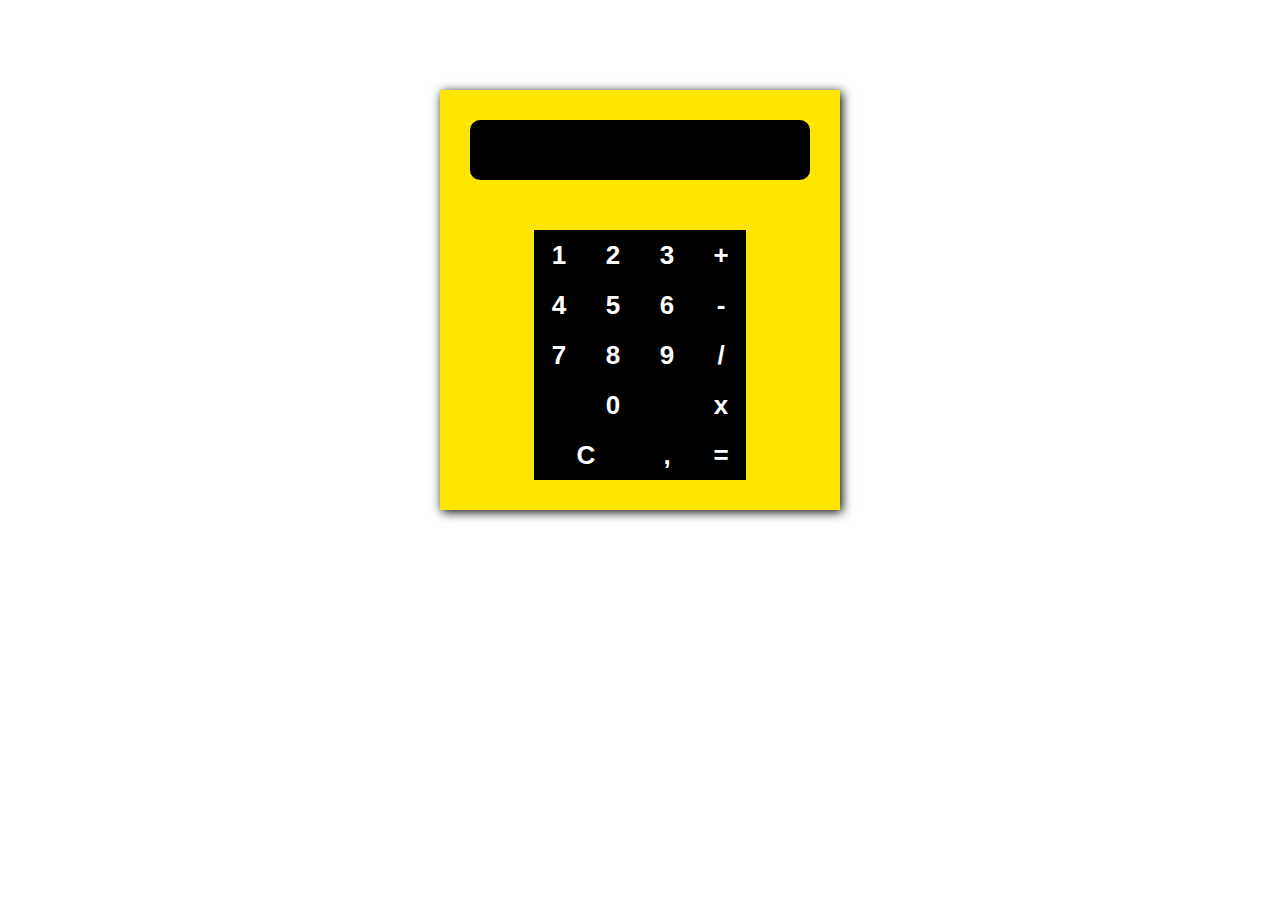
<file: Minha Calculadora/index.html>
<!DOCTYPE html>
<html>
<head>
	<meta charset="utf-8">
	<meta http-equiv="X-UA-Compatible" content="IE=edge">
	<title>Teste Calculadora</title>
	<link rel="stylesheet" href="style.css">
</head>
<body>
	
	<section>

		<input class="display" id="res" type="text" >


		<div class="teclado">


			<div class="linha">
				<input class="numeros" id="um" type="button" value="1">

				<input class="numeros" id="dois" type="button" value="2">

				<input class="numeros" id="treis" type="button" value="3">

				<input class="conta" id="mais" type="button" value="+">
			</div>


			<div class="linha" >
				<input class="numeros" id="quatro" type="button" value="4">

				<input class="numeros" id="cinco" type="button" value="5">

				<input class="numeros" id="seis" type="button" value="6">

				<input class="conta" id="menos" type="button" value="-">
			</div>


			<div class="linha" >
				<input class="numeros" id="sete" type="button" value="7">

				<input class="numeros" id="oito" type="button" value="8">

				<input class="numeros" id="nove" type="button" value="9">

				<input class="conta" id="dividir" type="button" value="/">
			</div>


			<div>
				<input class="numeros" id="zero" type="button" value="0">
				<input class="conta" id="vezes" type="button" value="x">
			</div>



			

			

			
			<div>
				
				<input class="limpar" id="limpar" type="button" value="C">
				<input class="numeros" id="virgula" type="button" value=",">
				<input class="numeros" id="igual" type="button" value="=">
			</div>
			

			

		</div>

	</section>

	
	<script src="script.js"></script>
</body>
</html>
</file>
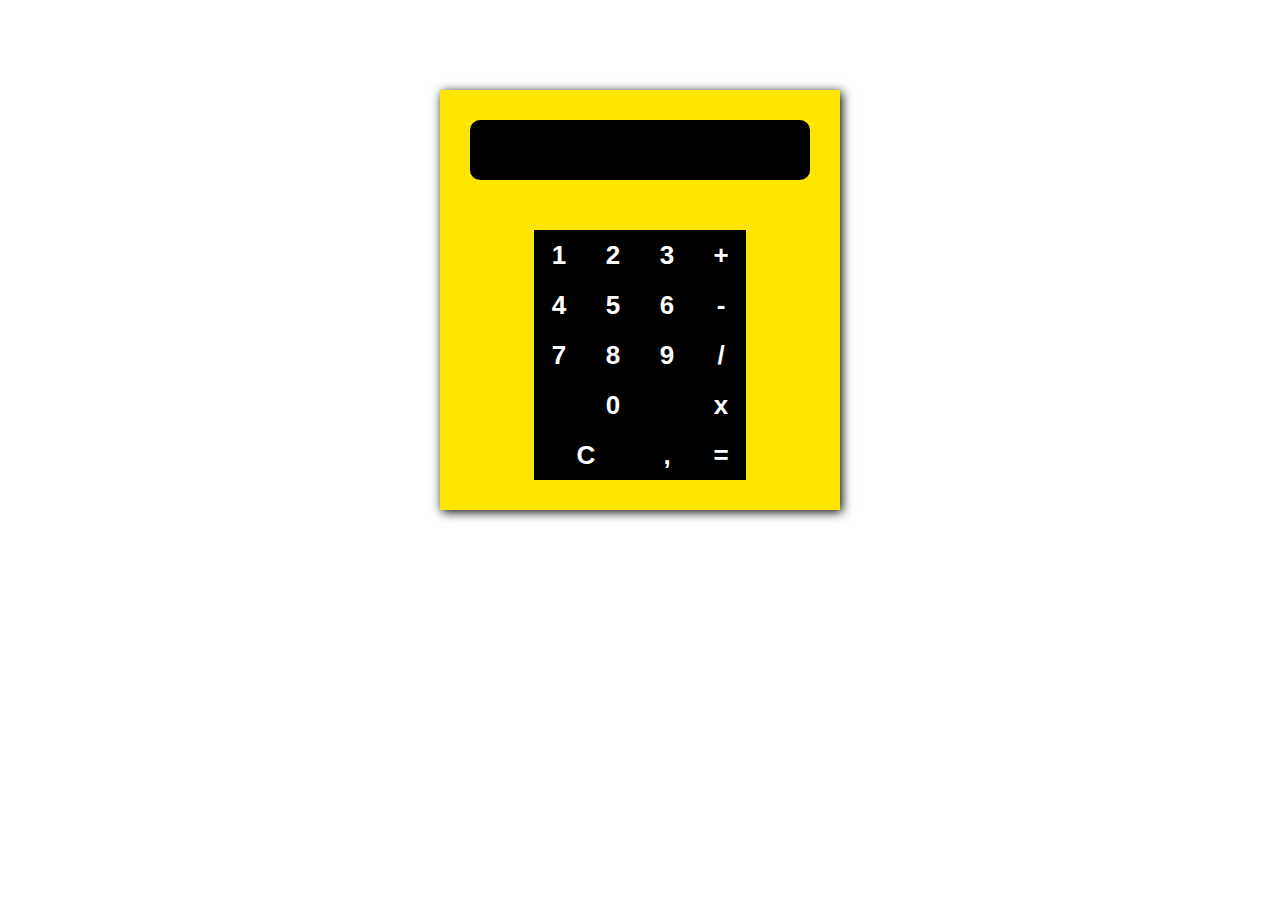
<file: Minha Calculadora/Minha Calculadora/index.html>
<!DOCTYPE html>
<html>
<head>
	<meta charset="utf-8">
	<meta http-equiv="X-UA-Compatible" content="IE=edge">
	<title>Minha Calculadora</title>
	<link rel="stylesheet" href="style.css">
</head>
<body>
	
	<section>

			
		
		<input class="display" id="res" type="text" >



		<div class="teclado">


			<div class="linha">
				<input class="numeros" id="um" type="button" value="1">

				<input class="numeros" id="dois" type="button" value="2">

				<input class="numeros" id="treis" type="button" value="3">

				<input class="conta" id="mais" type="button" value="+">
			</div>


			<div class="linha" >
				<input class="numeros" id="quatro" type="button" value="4">

				<input class="numeros" id="cinco" type="button" value="5">

				<input class="numeros" id="seis" type="button" value="6">

				<input class="conta" id="menos" type="button" value="-">
			</div>


			<div class="linha" >
				<input class="numeros" id="sete" type="button" value="7">

				<input class="numeros" id="oito" type="button" value="8">

				<input class="numeros" id="nove" type="button" value="9">

				<input class="conta" id="dividir" type="button" value="/">
			</div>


			<div>
				<input class="numeros" id="zero" type="button" value="0">
				<input class="conta" id="vezes" type="button" value="x">
			</div>



			

			

			
			<div>
				
				<input class="limpar" id="limpar" type="button" value="C">
				<input class="numeros" id="virgula" type="button" value=",">
				<input class="numeros" id="igual" type="button" value="=">
			</div>
			

			

		</div>

	</section>

	
	<script src="script.js"></script>
</body>
</html>
</file>
<file: Minha Calculadora/style.css>
*{
	margin: 0;
	padding: 0;

}                   

section{
	text-align:center;
	background-color: rgb(255, 230, 0);
	width: 400px;
	box-shadow: 2px 2px 10px black;
	margin: auto;
	margin-top: 10vh;
	margin-bottom: 10vh;
	padding-bottom: 30px;
}

.display{
	width:80%; 
	height: 40px;  
	margin-bottom: 50px;
	margin-top: 30px;  
	color: white;                                                                                                                                                                        
	background-color: black;
	border: none;
	border-radius: 10px;
	font-weight: bold;
	font-size: 26px;
	padding: 10px;
	text-align: right;
}

.display:focus{
	box-shadow: 0 0 0 0;
	outline: 0;
}

.teclado{
	margin: auto;
	padding: 0;
	padding-bottom: 0;
	background-color: black;
	width: 212px;
	
}

.numeros{
	color: white;
	font-weight: bold;
	font-size: 26px;
	background-color: black;
	width: 50px;
	height: 50px;
	border: none;	
}

.numeros:hover{
	color: black;
	background-color: white;
	cursor: pointer;
}
.numeros:active{
	color: white;
	background-color: black;
	border: none;
}


.conta{
	color: white;
	font-weight: bold;
	font-size: 26px;
	background-color: black;
	width: 50px;
	height: 50px;
	border: none;
}

.conta:hover{
	color: black;
	background-color: white;
	cursor: pointer;
}

.conta:active{
	color: white;
	background-color: black;
	border: none;
}

#zero{
	width: 158px;
}
.limpar{
	color: white;
	font-weight: bold;
	font-size: 26px;
	background-color: black;
	width: 104px;
	height: 50px;
	border: none;
}

.limpar:hover{
	color: black;
	background-color: white;
	cursor: pointer;
}
.limpar:active{
	color: white;
	background-color: black;
	border: none;
}

.linha{
	display: block;
	
}
</file>
<file: Minha Calculadora/Minha Calculadora/style.css>
*{
	margin: 0;
	padding: 0;

}                   

section{
	text-align:center;
	background-color: rgb(255, 230, 0);
	width: 400px;
	box-shadow: 2px 2px 10px black;
	margin: auto;
	margin-top: 10vh;
	margin-bottom: 10vh;
	padding-bottom: 30px;
}



.display{
	width:80%; 
	height: 40px;  
	margin-bottom: 50px;
	margin-top: 30px;  
	color: white;                                                                                                                                                                        
	background-color: black;
	border: none;
	border-radius: 10px;
	font-weight: bold;
	font-size: 26px;
	padding: 10px;
	text-align: right;
}

.display:focus{
	box-shadow: 0 0 0 0;
	outline: 0;
}

.teclado{
	margin: auto;
	padding: 0;
	padding-bottom: 0;
	background-color: black;
	width: 212px;
	
}

.numeros{
	color: white;
	font-weight: bold;
	font-size: 26px;
	background-color: black;
	width: 50px;
	height: 50px;
	border: none;	
}

.numeros:hover{
	color: black;
	background-color: white;
	cursor: pointer;
}
.numeros:active{
	color: white;
	background-color: black;
	border: none;
}


.conta{
	color: white;
	font-weight: bold;
	font-size: 26px;
	background-color: black;
	width: 50px;
	height: 50px;
	border: none;
}

.conta:hover{
	color: black;
	background-color: white;
	cursor: pointer;
}

.conta:active{
	color: white;
	background-color: black;
	border: none;
}

#zero{
	width: 158px;
}
.limpar{
	color: white;
	font-weight: bold;
	font-size: 26px;
	background-color: black;
	width: 104px;
	height: 50px;
	border: none;
}

.limpar:hover{
	color: black;
	background-color: white;
	cursor: pointer;
}
.limpar:active{
	color: white;
	background-color: black;
	border: none;
}

.linha{
	display: block;
	
}
</file>
